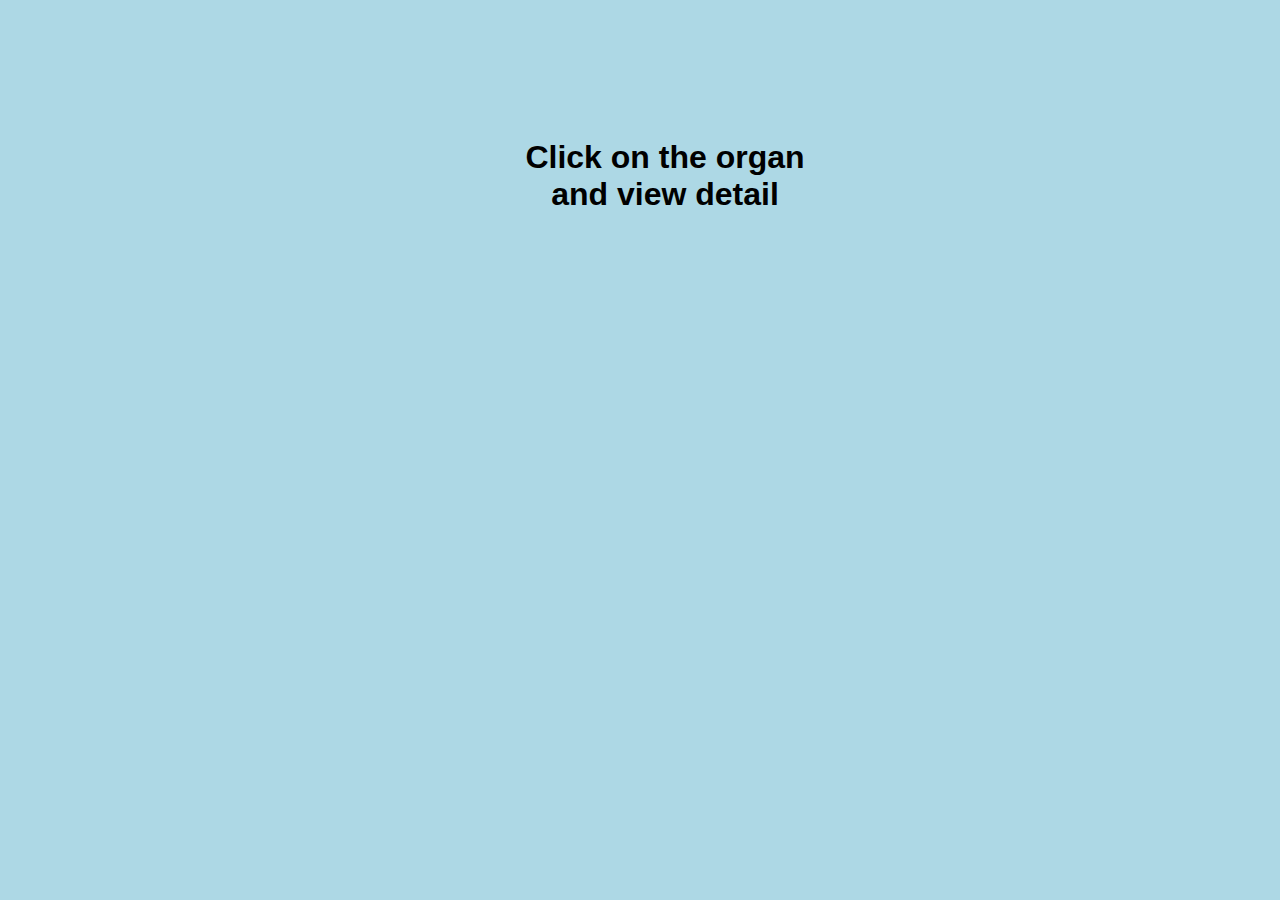
<file: intro.html>
<!DOCTYPE html>
<html>
<head>
    <title>Organ Disorders</title>
    <style>
        body {
            background-color: #ADD8E5;
            padding: 30px;
            font-family: Arial, sans-serif;
        }

        .background-content {
            background-color:#ADD8E5 ;
            padding: 30px;
            margin-top: 50px;
            margin-left: 50px;
            text-align: justify;
            animation: zoomInOut 2s infinite alternate;
        }

        @keyframes zoomInOut {
            0% { transform: scale(1); }
            100% { transform: scale(2.2); }
        }
 </style>
</head>
<body>
<div class="background-content">
    <center><h1>Click on the organ<br>and view detail</h1></center>
</div>
</body>
</html>
</file>
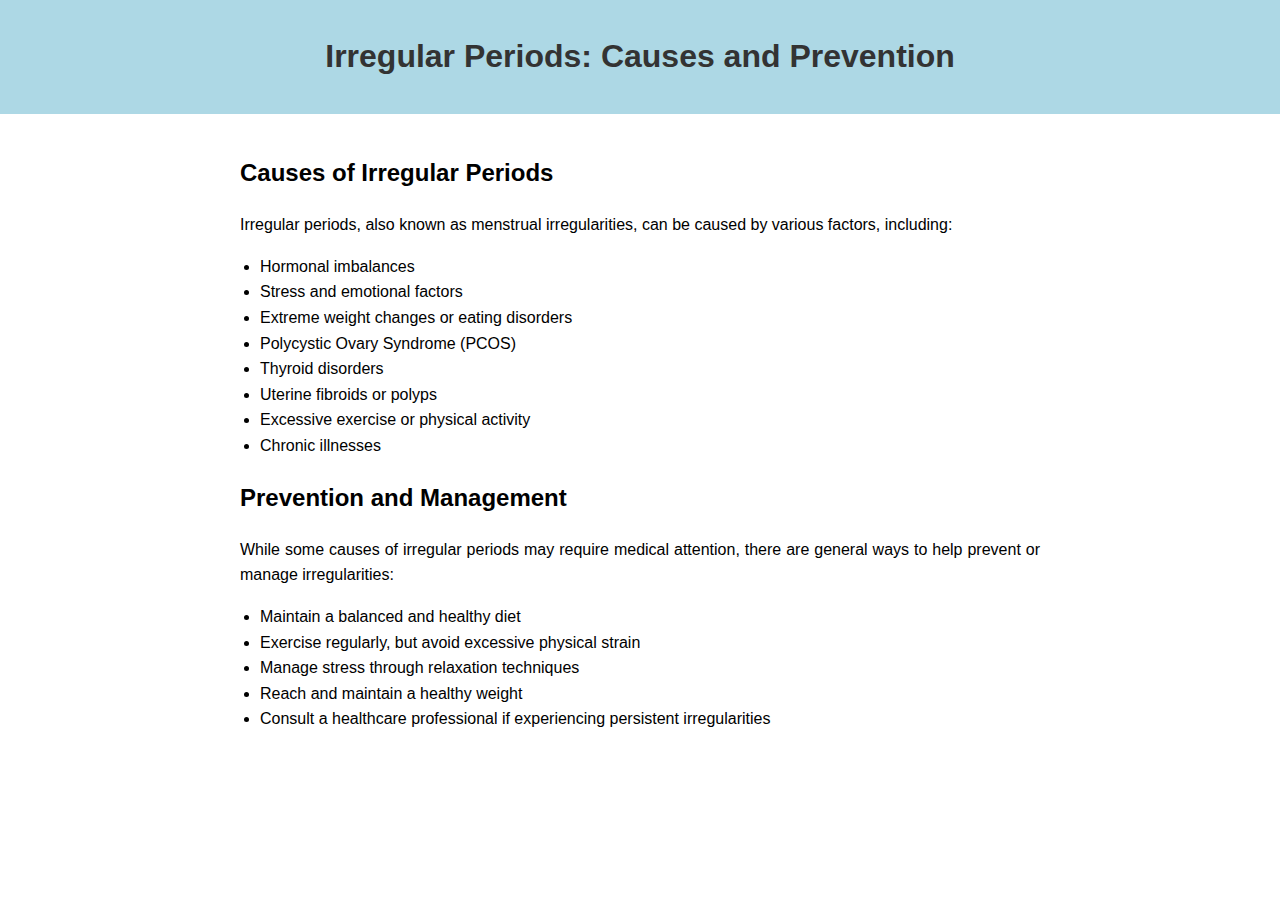
<file: mensuration.html>
<!DOCTYPE html>
<html>
<head>
  <title>Irregular Periods: Causes and Prevention</title>
  <meta charset="UTF-8">
  <meta http-equiv="X-UA-Compatible" content="IE=edge">
  <meta name="viewport" content="width=device-width, initial-scale=1.0">
  <style>
    body {
      font-family: Arial, sans-serif;
      line-height: 1.6;
      margin: 0;
      padding: 0;
    }

    header {
      background-color: #ADD8E5;
      padding: 10px;
      text-align: center;
    }

    h1 {
      color: #333;
    }

    .container {
      max-width: 800px;
      margin: 0 auto;
      padding: 20px;
      text-align:justify;
    }

   

    ul {
      list-style-type: disc;
      padding-left: 20px;
    }
  </style>
</head>
<body>
  <header>
    <h1>Irregular Periods: Causes and Prevention</h1>
  </header>
  <div class="container">
    <h2>Causes of Irregular Periods</h2>
    <p>
      Irregular periods, also known as menstrual irregularities, can be caused by various factors, including:
    </p>
    <ul>
      <li>Hormonal imbalances</li>
      <li>Stress and emotional factors</li>
      <li>Extreme weight changes or eating disorders</li>
      <li>Polycystic Ovary Syndrome (PCOS)</li>
      <li>Thyroid disorders</li>
      <li>Uterine fibroids or polyps</li>
      <li>Excessive exercise or physical activity</li>
      <li>Chronic illnesses</li>
    </ul>

    <h2>Prevention and Management</h2>
    <p>
      While some causes of irregular periods may require medical attention, there are general ways to help prevent or manage irregularities:
    </p>
    <ul>
      <li>Maintain a balanced and healthy diet</li>
      <li>Exercise regularly, but avoid excessive physical strain</li>
      <li>Manage stress through relaxation techniques</li>
      <li>Reach and maintain a healthy weight</li>
      <li>Consult a healthcare professional if experiencing persistent irregularities</li>
    </ul>

  </div>
</body>
</html>
</file>
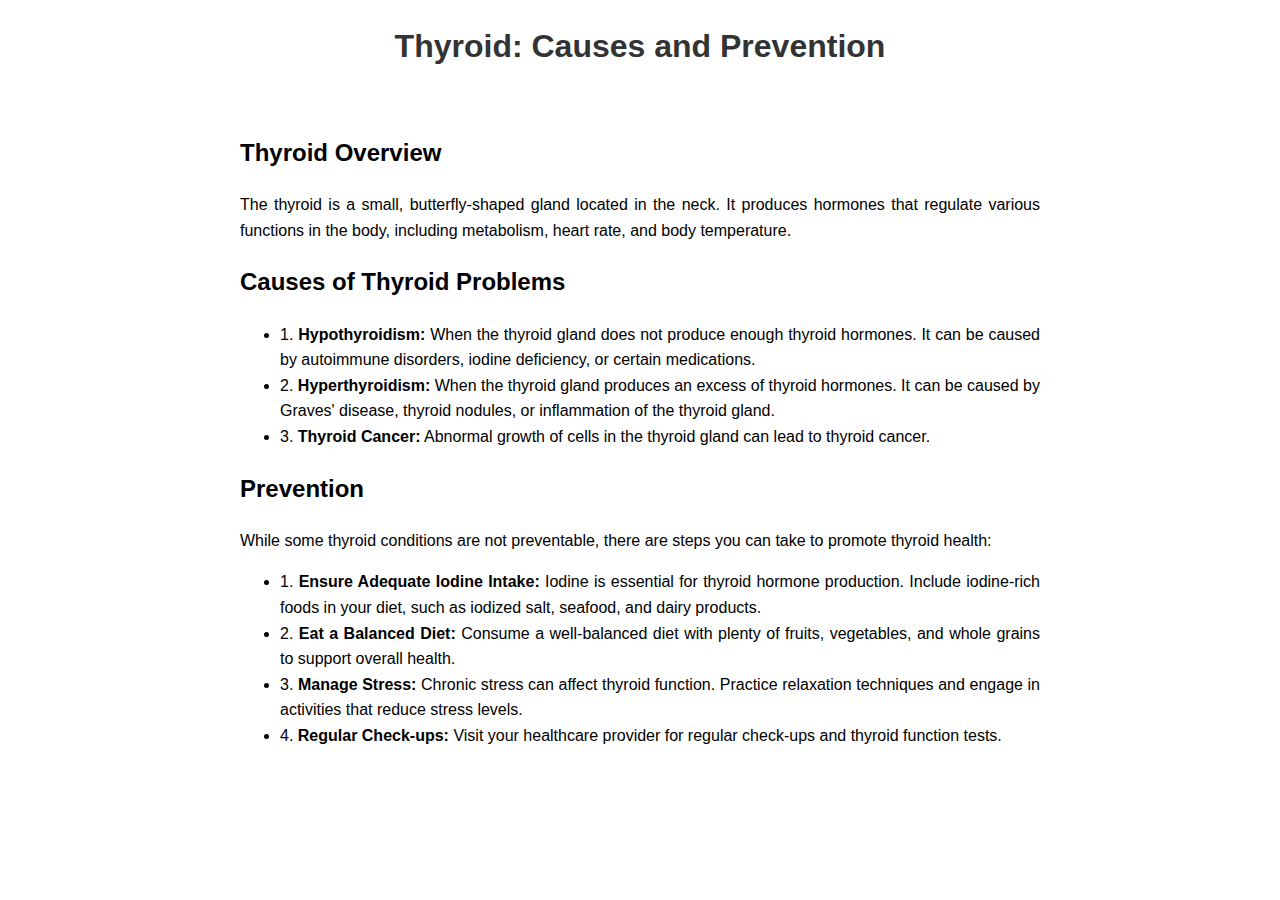
<file: thyroid.html>
<!DOCTYPE html>
<html>
<head>
  <title>Thyroid: Causes and Prevention</title>
  <meta charset="UTF-8">
  <meta http-equiv="X-UA-Compatible" content="IE=edge">
  <meta name="viewport" content="width=device-width, initial-scale=1.0">

  <style>
    body {
      font-family: Arial, sans-serif;
      line-height: 1.6;
      margin: 0;
      padding: 0;
    }

    header {
      background-color: #ADD8E5;
      padding: 10px;
      text-align: center;
    }

    h1 {
      color: #333;
    }

    .container {
      max-width: 800px;
      margin: 0 auto;
      padding: 20px;
      text-align:justify;
    }

   
    h1 {
      color: #333;
    }


    iframe {
      display: block;
      margin: 0 auto;
      width: 100%;
      max-width: 560px;
      height: 215px;
    }
  </style>
</head>
<body>
  
   <center> <h1>Thyroid: Causes and Prevention</h1></center>
 

  <div class="container">
    <h2>Thyroid Overview</h2>
    <p>
      The thyroid is a small, butterfly-shaped gland located in the neck. It produces hormones that regulate various functions in the body, including metabolism, heart rate, and body temperature.
    </p>

    <h2>Causes of Thyroid Problems</h2>
    <ul>
      <li>1. <strong>Hypothyroidism:</strong> When the thyroid gland does not produce enough thyroid hormones. It can be caused by autoimmune disorders, iodine deficiency, or certain medications.</li>
      <li>2. <strong>Hyperthyroidism:</strong> When the thyroid gland produces an excess of thyroid hormones. It can be caused by Graves' disease, thyroid nodules, or inflammation of the thyroid gland.</li>
      <li>3. <strong>Thyroid Cancer:</strong> Abnormal growth of cells in the thyroid gland can lead to thyroid cancer.</li>
    </ul>

    <h2>Prevention</h2>
    <p>
      While some thyroid conditions are not preventable, there are steps you can take to promote thyroid health:
    </p>
    <ul>
      <li>1. <strong>Ensure Adequate Iodine Intake:</strong> Iodine is essential for thyroid hormone production. Include iodine-rich foods in your diet, such as iodized salt, seafood, and dairy products.</li>
      <li>2. <strong>Eat a Balanced Diet:</strong> Consume a well-balanced diet with plenty of fruits, vegetables, and whole grains to support overall health.</li>
      <li>3. <strong>Manage Stress:</strong> Chronic stress can affect thyroid function. Practice relaxation techniques and engage in activities that reduce stress levels.</li>
      <li>4. <strong>Regular Check-ups:</strong> Visit your healthcare provider for regular check-ups and thyroid function tests.</li>
    </ul>
  </div>
</body>
</html>
</file>
